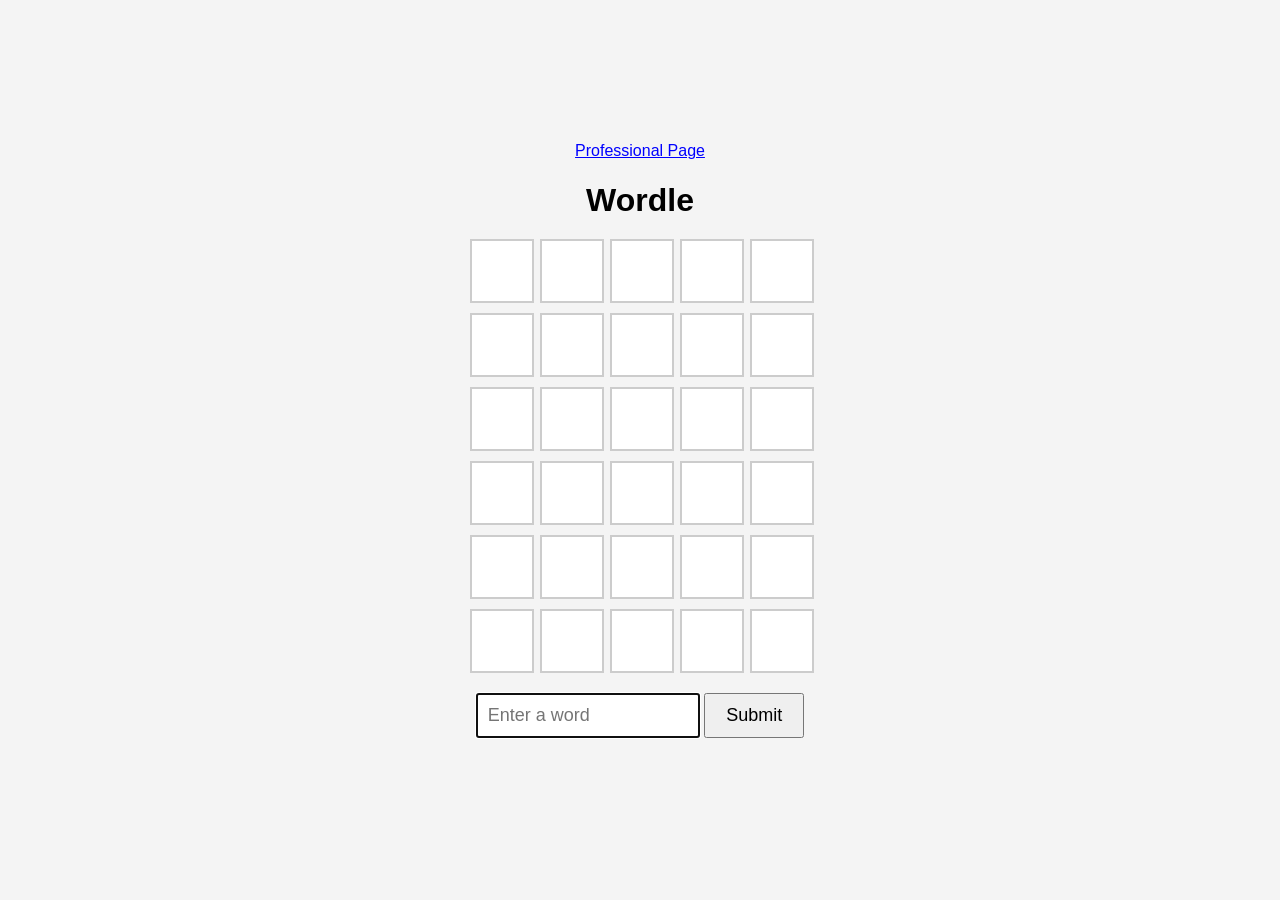
<file: html/aiwebapp.html>
<!DOCTYPE html>
<html lang="en">
<head>
  <meta charset="UTF-8">
  <meta name="viewport" content="width=device-width, initial-scale=1.0">
  <title>Wordle Game</title>
  <style>
    body {
      font-family: Arial, sans-serif;
      display: flex;
      flex-direction: column;
      align-items: center;
      justify-content: center;
      height: 100vh;
      margin: 0;
      background-color: #f4f4f4;
    }

    h1 {
      margin-bottom: 20px;
    }

    .grid {
      display: grid;
      grid-template-columns: repeat(5, 60px);
      grid-gap: 10px;
    }

    .cell {
      width: 60px;
      height: 60px;
      border: 2px solid #ccc;
      text-align: center;
      line-height: 60px;
      font-size: 24px;
      text-transform: uppercase;
      background-color: white;
    }

    .cell.correct {
      background-color: #6aaa64;
      border-color: #6aaa64;
      color: white;
    }

    .cell.present {
      background-color: #c9b458;
      border-color: #c9b458;
      color: white;
    }

    .cell.absent {
      background-color: #787c7e;
      border-color: #787c7e;
      color: white;
    }

    #input-row {
      margin-top: 20px;
    }

    #guess {
      width: 200px;
      padding: 10px;
      font-size: 18px;
    }

    #submit, #play-again {
      padding: 10px 20px;
      font-size: 18px;
    }

    #play-again {
      display: none;
      margin-top: 20px;
    }

    #message {
      margin-top: 20px;
      font-size: 18px;
      color: #333;
    }
  </style>
</head>
<body>
    <style>
    .toplink a{
    color:blue;
}
    .toplink a:hover{
    background-color:#57575757;
    border-radius:5px
}
        
    </style>
    <div class="toplink">
        <a href="../index.html">Professional Page</a>
    </div>


  <h1>Wordle</h1>
  <div class="grid" id="grid">
    <!-- Grid cells will be dynamically created here -->
  </div>
  <div id="input-row">
    <input type="text" id="guess" maxlength="5" placeholder="Enter a word">
    <button id="submit">Submit</button>
  </div>
  <div id="message"></div>
  <button id="play-again">Play Again</button>

  <script>
    // Comprehensive word list
    const words = [
      "about", "above", "actor", "apple", "angry", "agree", "alarm", "alike", "angel", "adopt", "beach", "bench", "berry", "black", "brave", "bread", "bring", "bright", "catch", "climb", "clean", "clear", "close", "cloud", "dance", "dream", "drive", "eagle", "earth", "empty", "equal", "every", "fancy", "fault", "flame", "flash", "focus", "force", "glass", "great", "green", "grape", "guard", "happy", "hobby", "horse", "house", "human", "light", "liver", "lucky", "mango", "match", "mount", "mouse", "music", "night", "noble", "noise", "north", "ocean", "peach", "pearl", "place", "plant", "power", "queen", "reach", "ready", "robot", "round", "scale", "shape", "shine", "small", "smart", "smoke", "smile", "solar", "spend", "stand", "stone", "sugar", "sunny", "table", "thank", "their", "tiger", "today", "trust", "urban", "value", "vocal", "voice", "waste", "water", "white", "woman", "world", "worry", "write", "young", "zebra"
    ];

    let targetWord = words[Math.floor(Math.random() * words.length)];
    const maxAttempts = 6;
    let currentAttempt = 0;

    const grid = document.getElementById("grid");
    const guessInput = document.getElementById("guess");
    const submitButton = document.getElementById("submit");
    const messageDiv = document.getElementById("message");
    const playAgainButton = document.getElementById("play-again");

    function resetGame() {
      targetWord = words[Math.floor(Math.random() * words.length)];
      currentAttempt = 0;
      grid.innerHTML = "";
      messageDiv.textContent = "";
      guessInput.value = "";
      submitButton.disabled = false;
      playAgainButton.style.display = "none";
      guessInput.style.display = "inline";
      submitButton.style.display = "inline";

      for (let i = 0; i < maxAttempts * 5; i++) {
        const cell = document.createElement("div");
        cell.classList.add("cell");
        grid.appendChild(cell);
      }
      guessInput.focus();
    }

    // Initialize the grid
    resetGame();

    function handleGuessSubmission() {
      const guess = guessInput.value.toLowerCase();

      if (guess.length !== 5) {
        messageDiv.textContent = "Please enter a 5-letter word.";
        return;
      }

      if (currentAttempt >= maxAttempts) {
        messageDiv.textContent = "Game over! You've used all attempts.";
        return;
      }

      const startIdx = currentAttempt * 5;
      for (let i = 0; i < 5; i++) {
        const cell = grid.children[startIdx + i];
        const letter = guess[i];

        cell.textContent = letter;
        if (letter === targetWord[i]) {
          cell.classList.add("correct");
        } else if (targetWord.includes(letter)) {
          cell.classList.add("present");
        } else {
          cell.classList.add("absent");
        }
      }

      currentAttempt++;
      guessInput.value = "";

      if (guess === targetWord) {
        messageDiv.textContent = "Congratulations! You've guessed the word.";
        submitButton.disabled = true;
        guessInput.style.display = "none";
        submitButton.style.display = "none";
        playAgainButton.style.display = "inline";
      } else if (currentAttempt === maxAttempts) {
        messageDiv.textContent = `Game over! The word was "${targetWord}".`;
        submitButton.disabled = true;
        guessInput.style.display = "none";
        submitButton.style.display = "none";
        playAgainButton.style.display = "inline";
      } else {
        guessInput.focus();
      }
    }

    submitButton.addEventListener("click", handleGuessSubmission);

    guessInput.addEventListener("keydown", (event) => {
      if (event.key === "Enter") {
        handleGuessSubmission();
      }
    });

    playAgainButton.addEventListener("click", resetGame);
  </script>
</body>
</html>
</file>
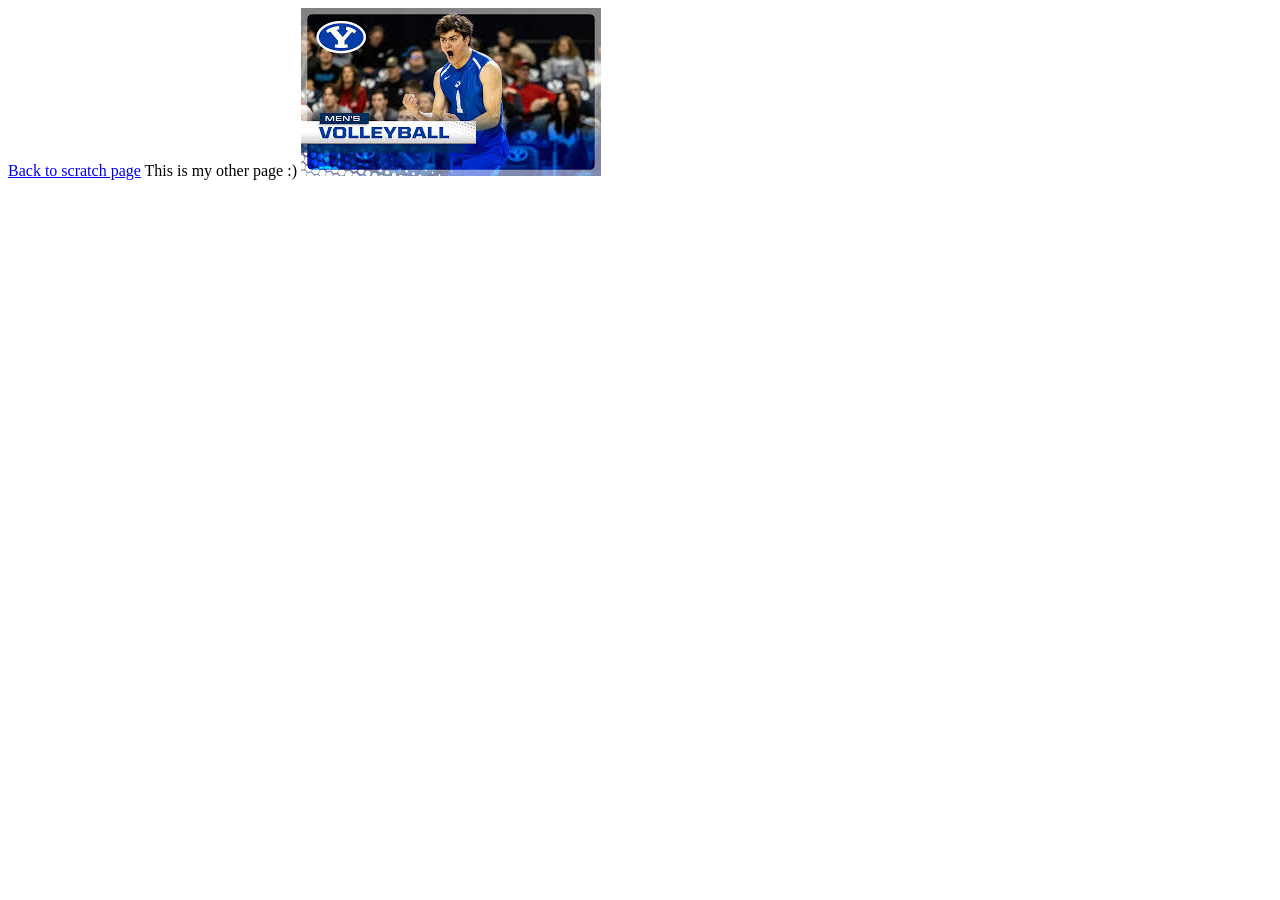
<file: html/otherpage.html>
<!DOCTYPE html>
<html lang="en">
<head>
    <meta charset="UTF-8">
    <meta name="viewport" content="width=device-width, initial-scale=1.0">
    <title>Document</title>
</head>
<body>
    <a href="scratch.html">Back to scratch page</a>
    This is my other page :)

    <img src="images/is pic 11:20-2.jpeg" alt="Luke Benson"
</body>
</html>
</file>
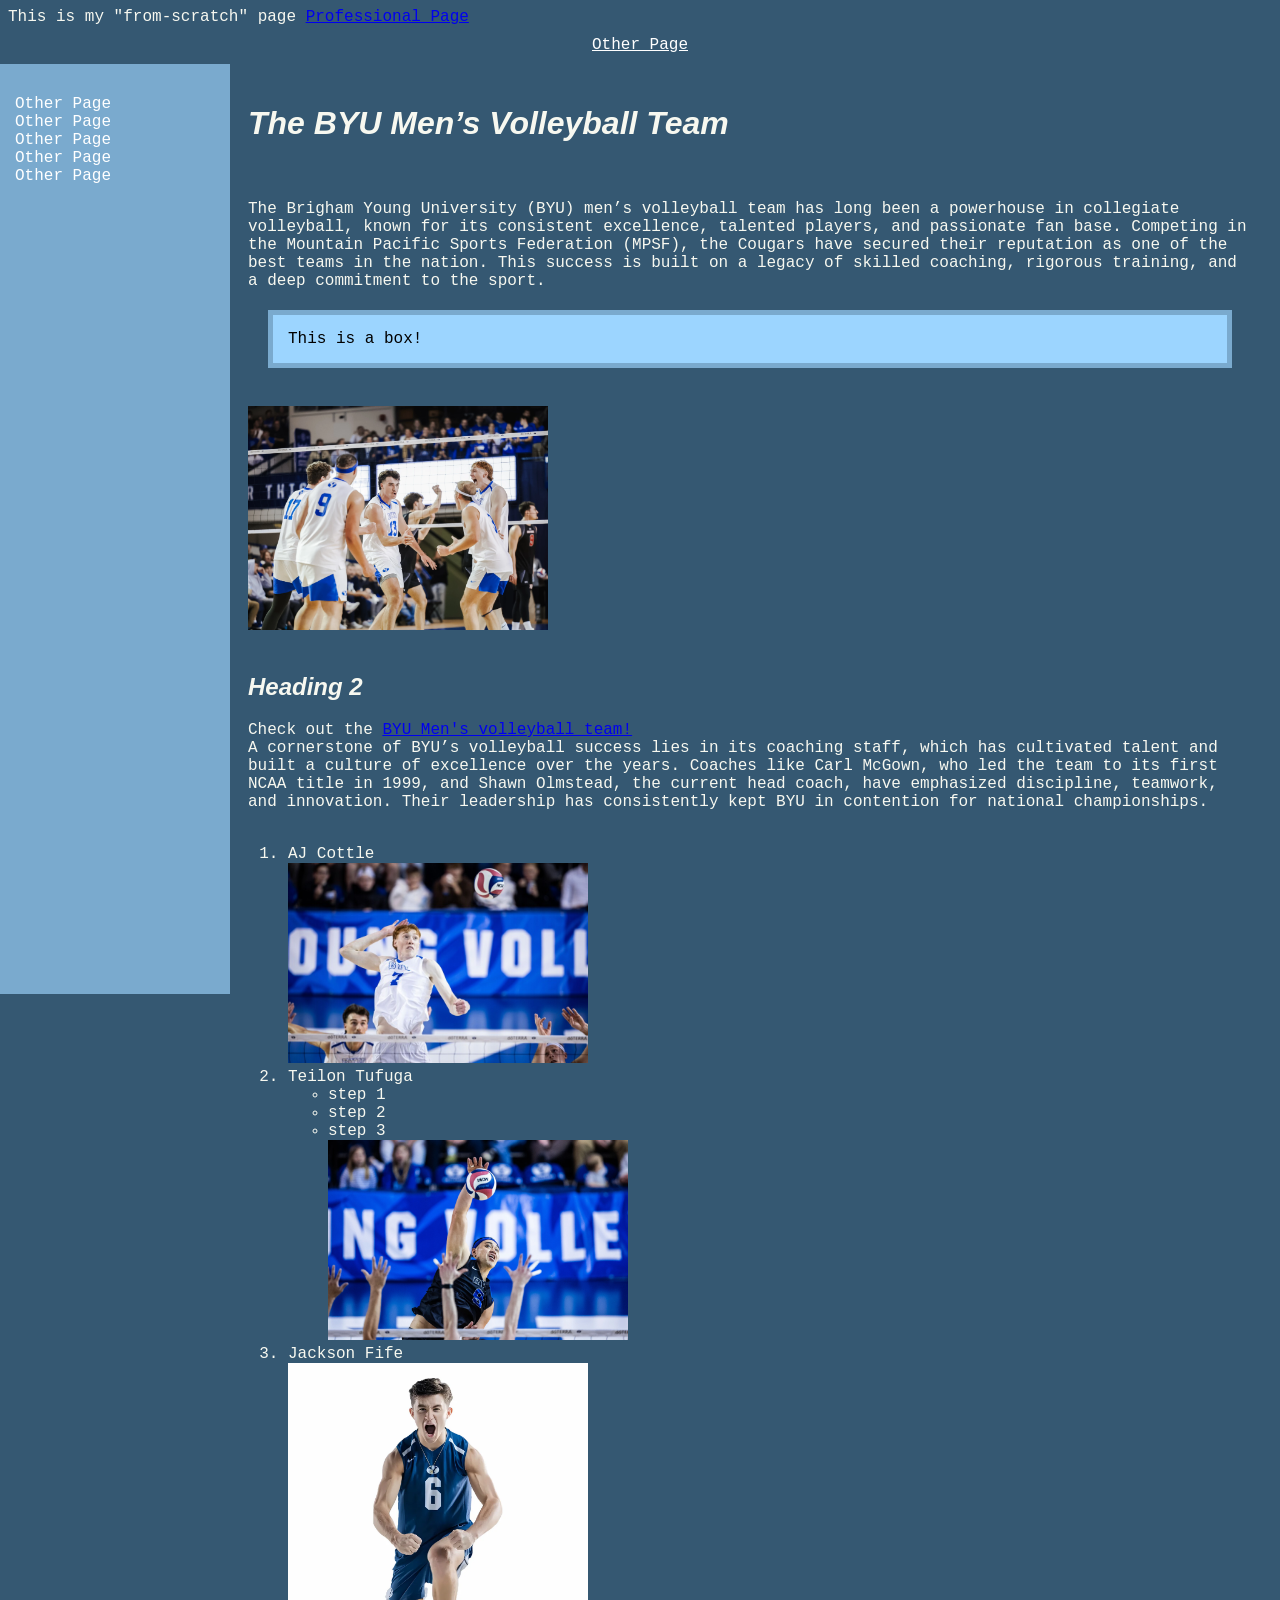
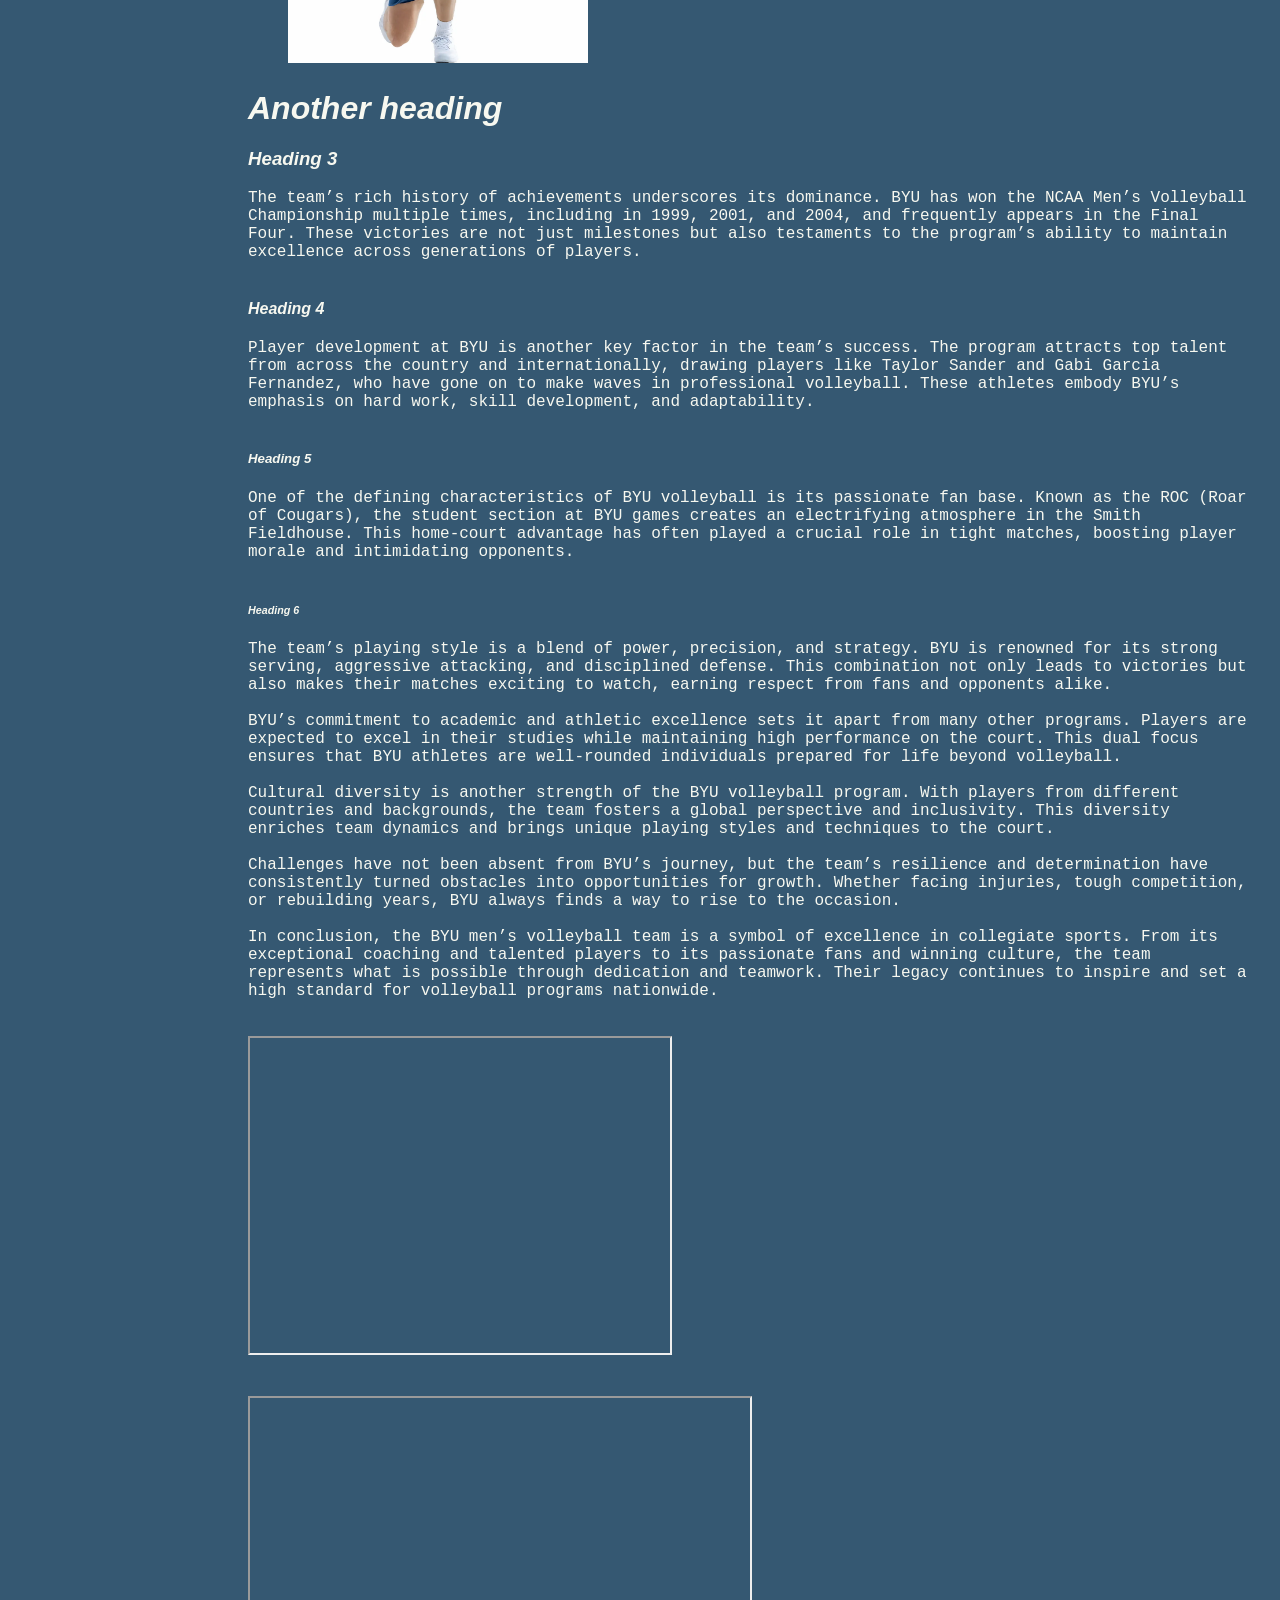
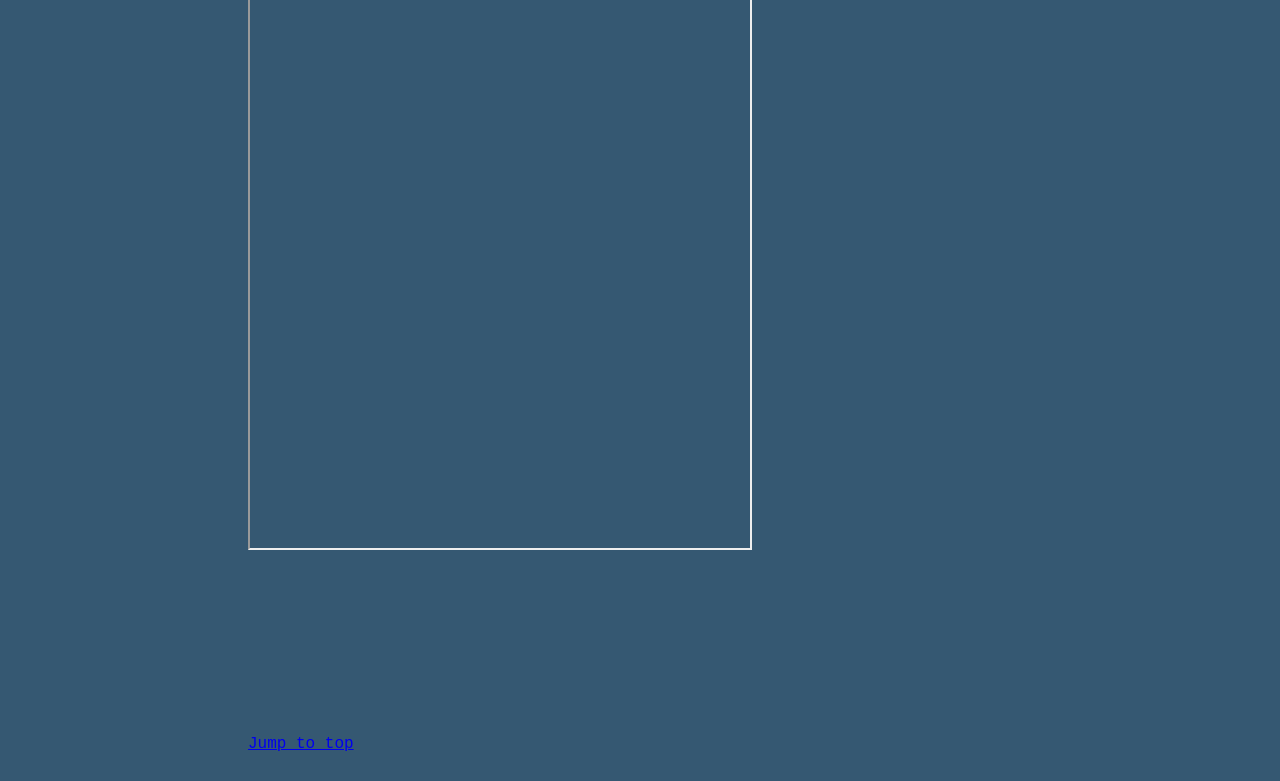
<file: html/scratch.html>
<!DOCTYPE html>
<html lang="en">
<head>
    <meta charset="UTF-8">
    <meta name="viewport" content="width=device-width, initial-scale=1.0">
    <title>Document</title>
</head>
<body>
    This is my "from-scratch" page
    <a href = "../index.html">Professional Page</a>
    <!DOCTYPE html>
<html lang="en">

<head>
    <meta charset="UTF-8">
    <meta name="viewport" content="width=device-width, initial-scale=1.0">
    <title>Document</title>
    <link rel="stylesheet" href="styles/styles.css"
</head>

<body>
    <div class="navbar">
        <a href="otherpage.html">Other Page</a>
    </div>

    <div class="sidebar">
        <ul>
            <li> <a href="otherpage.html">Other Page</a>
                <li> <a href="otherpage.html">Other Page</a>
                    <li> <a href="otherpage.html">Other Page</a>
                        <li> <a href="otherpage.html">Other Page</a>
                            <li> <a href="otherpage.html">Other Page</a>

        </ul>
    </div>

    <div class="main-content">
    <h1 id="top" style = "color:#F7F8F0">The BYU Men’s Volleyball Team</h1><br><br>
    The Brigham Young University (BYU) men’s volleyball team has long been a powerhouse in collegiate volleyball, known
    for its consistent excellence, talented players, and passionate fan base. Competing in the Mountain Pacific Sports
    Federation (MPSF), the Cougars have secured their reputation as one of the best teams in the nation. This success is
    built on a legacy of skilled coaching, rigorous training, and a deep commitment to the sport.
    <br>
    <div class="box-model">
        <a style = "color:black"> This is a box!</a>
    </div>
    
    <br>
    
<img src="images/BYUVballPic.webp" alt="team huddle" width="300">
    <br><br>
    
    <!--a;kdjf;akjd this is how to comment-->
    
    <h2>Heading 2</h2>
    Check out the <a href="https://byucougars.com/sports/mens-volleyball/schedule">BYU Men's volleyball team!</a> <br>

    A cornerstone of BYU’s volleyball success lies in its coaching staff, which has cultivated talent and built a
    culture of excellence over the years. Coaches like Carl McGown, who led the team to its first NCAA title in 1999,
    and Shawn Olmstead, the current head coach, have emphasized discipline, teamwork, and innovation. Their leadership
    has consistently kept BYU in contention for national championships.<br><br>
   
<ol>
    <li>AJ Cottle</li>
<img src="images/AJCottle.jpeg" alt="AJ Cottle" width="300">
    <li>Teilon Tufuga<ul>
        <li>step 1</li>
        <li>step 2</li>
        <li>step 3</li>
        <img src="images/TeilonTufuga.webp" alt = "Teilon Tufuga" width="300">

    </ul></li>
    <li>Jackson Fife</li>
    <img src="images/JacksonFife.webp" alt = "Jackson Fife" width="300">
</ol>
   
   
    <h1>Another heading</h1>
    <h3>Heading 3</h3>
    The team’s rich history of achievements underscores its dominance. BYU has won the NCAA Men’s Volleyball
    Championship multiple times, including in 1999, 2001, and 2004, and frequently appears in the Final Four. These
    victories are not just milestones but also testaments to the program’s ability to maintain excellence across
    generations of players.<br><br>
    <h4>Heading 4</h4>
    Player development at BYU is another key factor in the team’s success. The program attracts top talent from across
    the country and internationally, drawing players like Taylor Sander and Gabi Garcia Fernandez, who have gone on to
    make waves in professional volleyball. These athletes embody BYU’s emphasis on hard work, skill development, and
    adaptability.<br><br>
    <h5>Heading 5</h5>
    One of the defining characteristics of BYU volleyball is its passionate fan base. Known as the ROC (Roar of
    Cougars), the student section at BYU games creates an electrifying atmosphere in the Smith Fieldhouse. This
    home-court advantage has often played a crucial role in tight matches, boosting player morale and intimidating
    opponents.<br><br>
    <h6>Heading 6</h6>
    The team’s playing style is a blend of power, precision, and strategy. BYU is renowned for its strong serving,
    aggressive attacking, and disciplined defense. This combination not only leads to victories but also makes their
    matches exciting to watch, earning respect from fans and opponents alike.<br><br>

    BYU’s commitment to academic and athletic excellence sets it apart from many other programs. Players are expected to
    excel in their studies while maintaining high performance on the court. This dual focus ensures that BYU athletes
    are well-rounded individuals prepared for life beyond volleyball.<br><br>

    Cultural diversity is another strength of the BYU volleyball program. With players from different countries and
    backgrounds, the team fosters a global perspective and inclusivity. This diversity enriches team dynamics and brings
    unique playing styles and techniques to the court.<br><br>

    Challenges have not been absent from BYU’s journey, but the team’s resilience and determination have consistently
    turned obstacles into opportunities for growth. Whether facing injuries, tough competition, or rebuilding years, BYU
    always finds a way to rise to the occasion.<br><br>

    In conclusion, the BYU men’s volleyball team is a symbol of excellence in collegiate sports. From its exceptional
    coaching and talented players to its passionate fans and winning culture, the team represents what is possible
    through dedication and teamwork. Their legacy continues to inspire and set a high standard for volleyball programs
    nationwide.<br>


</body>

</html>
<br><br>
<iframe width="420" height="315"
src="https://www.youtube.com/embed/tgbNymZ7vqY">
</iframe>
<br><br>
<br>
<iframe src="https://www.churchofjesuschrist.org/?lang=eng" width="500" height="750"></iframe>
<br>

<br><br>

    <div class='tableauPlaceholder' id='viz1733333866354' style='position: relative'><noscript><a href='#'><img alt='Fruit ' src='https:&#47;&#47;public.tableau.com&#47;static&#47;images&#47;US&#47;USFruitConsumption&#47;Fruit&#47;1_rss.png' style='border: none' /></a></noscript><object class='tableauViz'  style='display:none;'><param name='host_url' value='https%3A%2F%2Fpublic.tableau.com%2F' /> <param name='embed_code_version' value='3' /> <param name='site_root' value='' /><param name='name' value='USFruitConsumption&#47;Fruit' /><param name='tabs' value='no' /><param name='toolbar' value='yes' /><param name='static_image' value='https:&#47;&#47;public.tableau.com&#47;static&#47;images&#47;US&#47;USFruitConsumption&#47;Fruit&#47;1.png' /> <param name='animate_transition' value='yes' /><param name='display_static_image' value='yes' /><param name='display_spinner' value='yes' /><param name='display_overlay' value='yes' /><param name='display_count' value='yes' /><param name='language' value='en-US' /></object></div>                <script type='text/javascript'>                    var divElement = document.getElementById('viz1733333866354');                    var vizElement = divElement.getElementsByTagName('object')[0];                    vizElement.style.width='900px';vizElement.style.height='752px';                    var scriptElement = document.createElement('script');                    scriptElement.src = 'https://public.tableau.com/javascripts/api/viz_v1.js';                    vizElement.parentNode.insertBefore(scriptElement, vizElement);                </script>

    <br><br><br><br><br><br><br><br>
    <a href="#top">Jump to top</a>

</div>


</body>
</html>
</file>
<file: html/styles/styles.css>
body{
    background-color:#355872;
    color:#F7F8F0;
    font-family:'Courier New', Courier, monospace;
}

h1, h2, h3, h4, h5, h6{
    color:#F7F8F0;
    font-family: Impact, Haettenschweiler, 'Arial Narrow Bold', sans-serif;
    font-style: italic;
}
.main-content{
    margin-left:220px;
    padding:20px;
}
.sidebar{
    background-color:#7AAACE;
    width: 200px;
    height: 100%;
    left:0;
    padding:15px;
    position: fixed;
}

.sidebar ul{
    list-style:none;
    padding:0;
}
.sidebar ul li{
    margin:15px 0:
}
.sidebar ul li a{
    color:white;
    text-decoration: none;
}
.sidebar ul li a:hover{
    text-decoration: underline;
    color:yellow;
}
.navbar{
    padding:10px;
    display:flex;
    justify-content: space-around;
    align-items: center;
    color:white;
}
.navbar a{
    color:white;
}
.navbar a:hover{
    background-color:#57575757;
    border-radius:5px
}
.box-model{
    padding:15px;
    background-color: #9CD5FF;
    border:5px solid #7AAACE;
    margin:20px;
}
</file>
